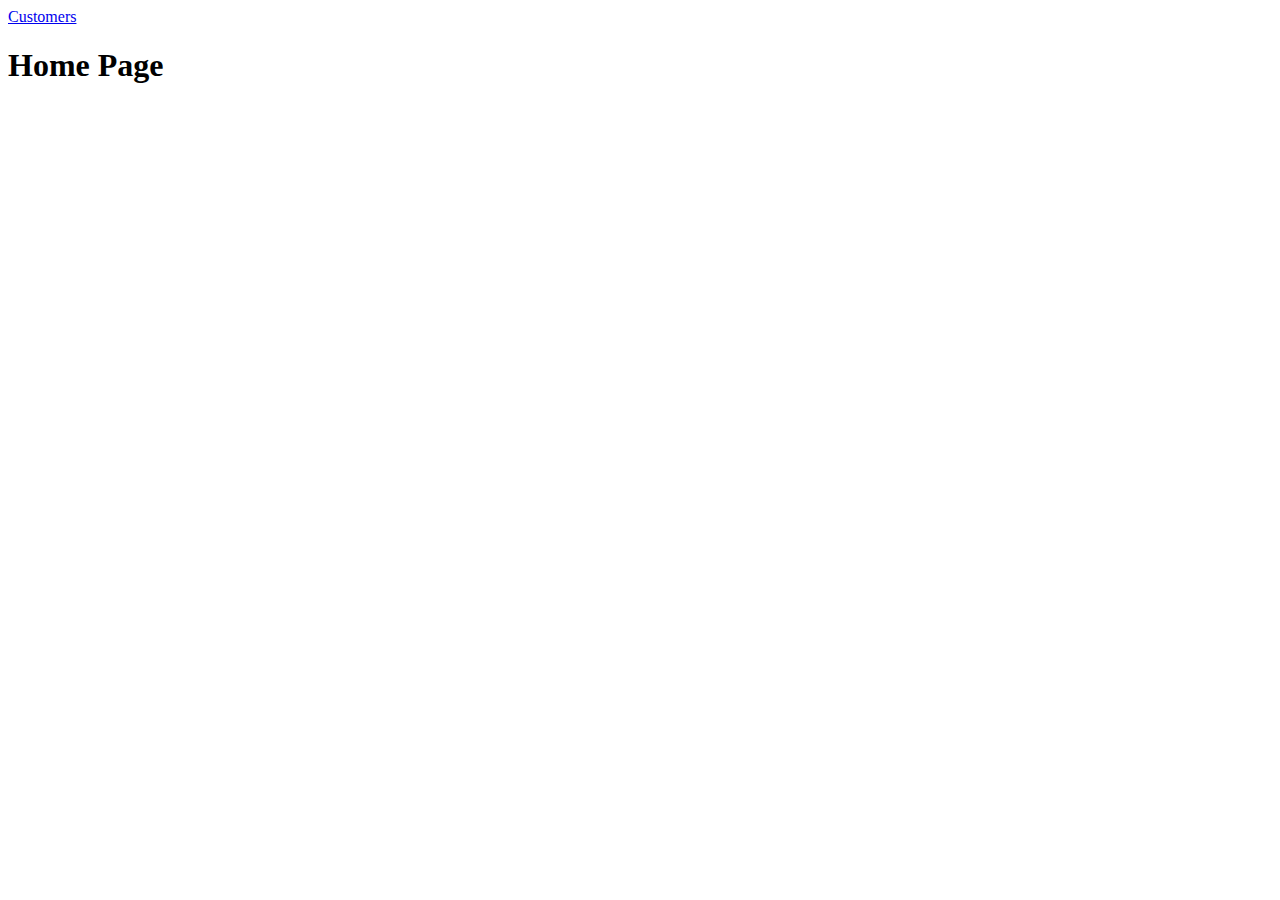
<file: src/main/resources/static/Index.html>
<!DOCTYPE html>
<html lang="en">
<head>
    <meta charset="UTF-8"/>
    <title>Home</title>
</head>
<div class = "navigation">
    <a href="./Customers">Customers</a>

</div>
<body>
<H1>Home Page</H1>
</body>
</html>
</file>
